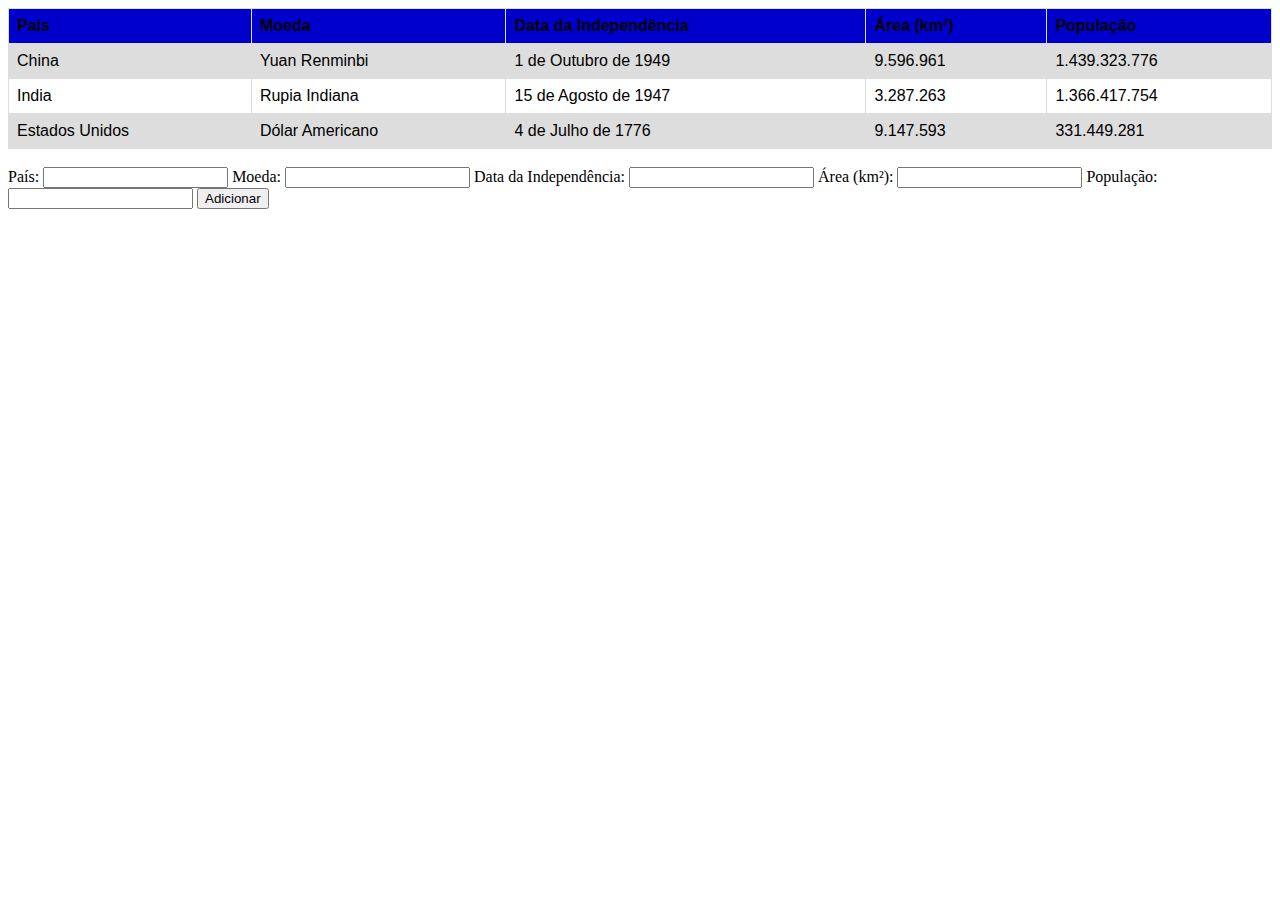
<file: Desenvolvimento/TABELA.html>
<!DOCTYPE html>
<html>
<head>
  <style>
    table {
      font-family: arial, sans-serif;
      border-collapse: collapse;
      width: 100%;
    }

    td, th {
      border: 1px solid #dddddd;
      text-align: left;
      padding: 8px;
    }

    tr:nth-child(even) {
      background-color: #dddddd;
    }
  </style>
</head>
<body>
  <table id="table">
    <tr>
      <th bgcolor=#0000CD font=#ddd1dd>País</th>
      <th bgcolor=#0000CD>Moeda</th>
      <th bgcolor=#0000CD>Data da Independência</th>
      <th bgcolor=#0000CD>Área (km²)</th>
      <th bgcolor=#0000CD>População</th>
    </tr>
    <tr>
      <td>China</td>
      <td>Yuan Renminbi</td>
      <td>1 de Outubro de 1949</td>
      <td>9.596.961</td>
      <td>1.439.323.776</td>
    </tr>
    <tr>
      <td>India</td>
      <td>Rupia Indiana</td>
      <td>15 de Agosto de 1947</td>
      <td>3.287.263</td>
      <td>1.366.417.754</td>
    </tr>
    <tr>
      <td>Estados Unidos</td>
      <td>Dólar Americano</td>
      <td>4 de Julho de 1776</td>
      <td>9.147.593</td>
      <td>331.449.281</td>
    </tr>
  </table>
  <br>
  <form onsubmit="addRow(); return false;">
    <label for="country">País:</label>
    <input type="text" id="country">
    <label for="currency">Moeda:</label>
    <input type="text" id="currency">
    <label for="independence">Data da Independência:</label>
    <input type="text" id="independence">
    <label for="area">Área (km²):</label>
    <input type="text" id="area">
    <label for="population">População:</label>
    <input type="text" id="population">
    <input type="submit" value="Adicionar">
  </form>
  <script>
    function addRow() {
      var table = document.getElementById("table");
      var row = table.insertRow(-1);
      var cell1 = row.insertCell(0);
      var cell2 = row.insertCell(1);
      var cell3 = row.insertCell(2);
      var cell4 = row.insertCell(3);
      var cell5 = row.insertCell(4);
      cell1.innerHTML = document.getElementById("country").value;
cell2.innerHTML = document.getElementById("currency").value;
cell3.innerHTML = document.getElementById("independence").value;
cell4.innerHTML = document.getElementById("area").value;
cell5.innerHTML = document.getElementById("population").value;
}
</script>

</body>
</html>
</file>
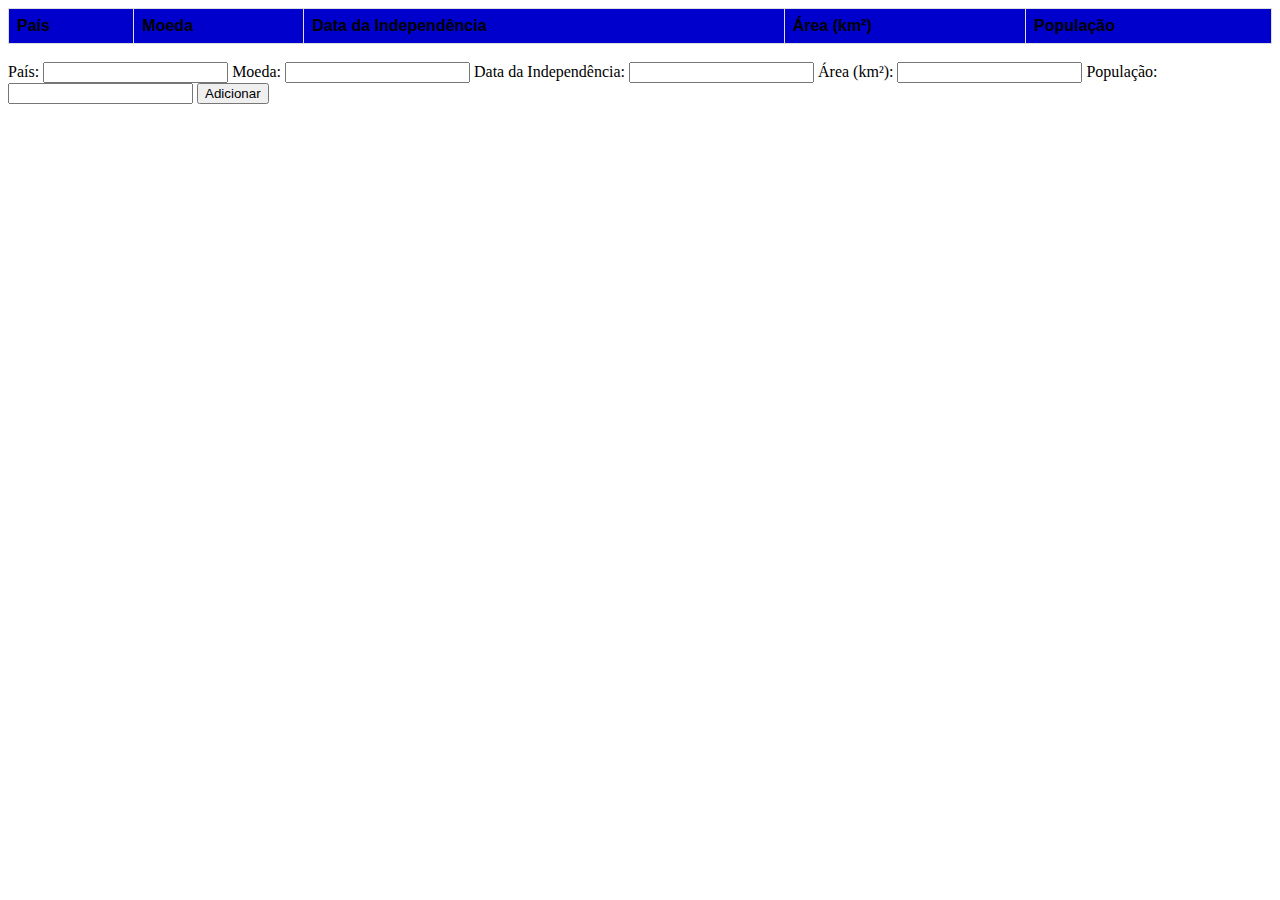
<file: Desenvolvimento/TABELA2.html>
<!DOCTYPE html>
<html>

<head>
  <style>
    #tableResults {
      font-family: arial, sans-serif;
      border-collapse: collapse;
      width: 100%;
    }

    td,
    th {
      border: 1px solid #dddddd;
      text-align: left;
      padding: 8px;
    }

    tr:nth-child(even) {
      background-color: #dddddd;
    }
  </style>
</head>

<body>
  <table id="tableResults">
    <tr>
      <th bgcolor=#0000CD font=#ddd1dd>País</th>
      <th bgcolor=#0000CD>Moeda</th>
      <th bgcolor=#0000CD>Data da Independência</th>
      <th bgcolor=#0000CD>Área (km²)</th>
      <th bgcolor=#0000CD>População</th>
    </tr>

  </table>
  <br>
  <form onsubmit="addRow(); return false;">
    <label for="country">País:</label>
    <input type="text" id="country">
    <label for="currency">Moeda:</label>
    <input type="text" id="currency">
    <label for="independence">Data da Independência:</label>
    <input type="text" id="independence">
    <label for="area">Área (km²):</label>
    <input type="text" id="area">
    <label for="population">População:</label>
    <input type="text" id="population">
    <input type="submit" value="Adicionar">
  </form>
  <script>
    function addRow() {
      var table = document.getElementById("tableResults");
      var row = table.insertRow(-1);
      var cell1 = row.insertCell(0);
      var cell2 = row.insertCell(1);
      var cell3 = row.insertCell(2);
      var cell4 = row.insertCell(3);
      var cell5 = row.insertCell(4);
      cell1.innerHTML = document.getElementById("country").value;
      cell2.innerHTML = document.getElementById("currency").value;
      cell3.innerHTML = document.getElementById("independence").value;
      cell4.innerHTML = document.getElementById("area").value;
      cell5.innerHTML = document.getElementById("population").value;
    }
  </script>

</body>

</html>
</file>
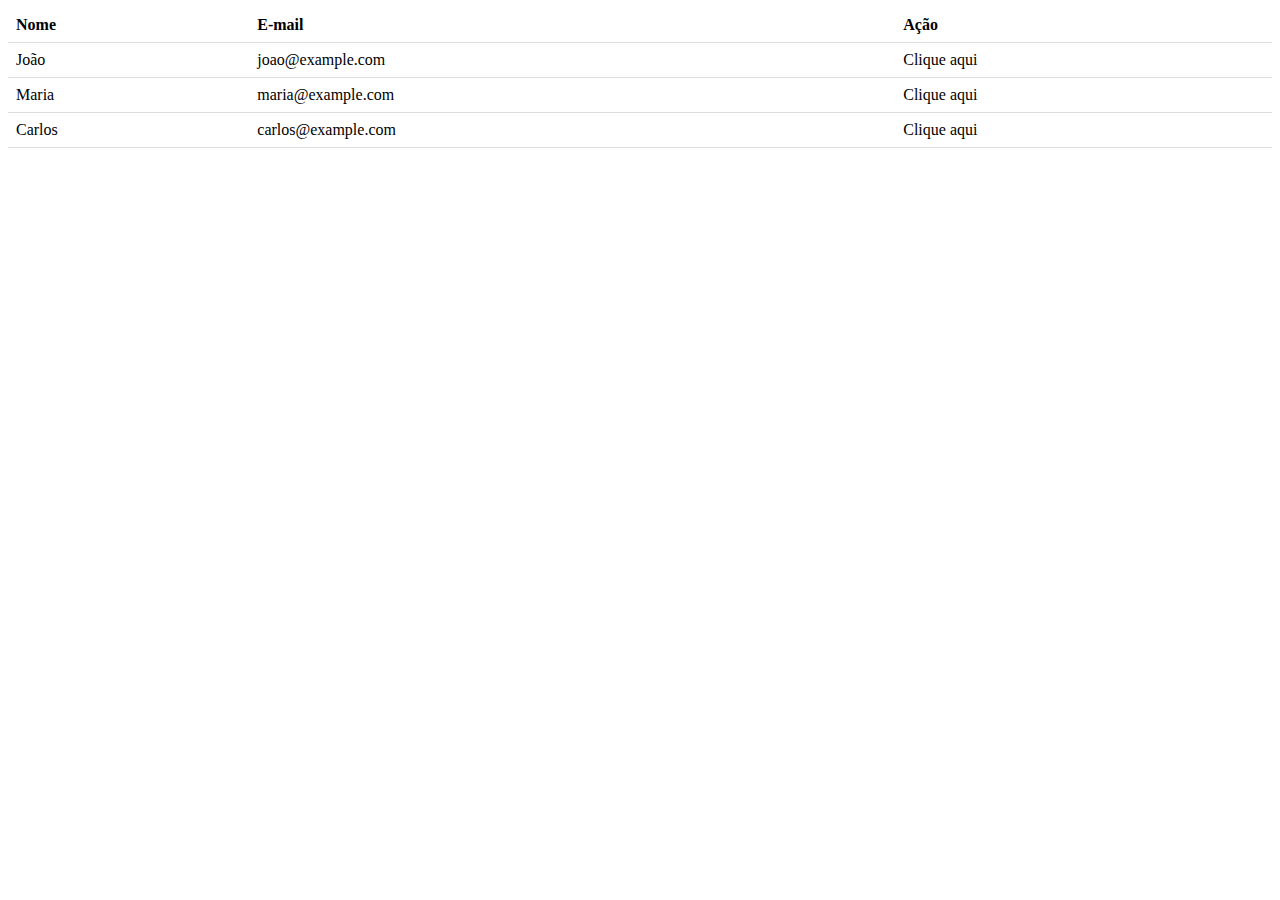
<file: Producao/table_v1.html>
<!DOCTYPE html>
<html>
<head>
	<title>Tabela com atributo onclick em JavaScript</title>
	<style>
		table {
			border-collapse: collapse;
			width: 100%;
		}
		th, td {
			text-align: left;
			padding: 8px;
			border-bottom: 1px solid #ddd;
		}
		tr:hover {
			background-color: #f5f5f5;
			cursor: pointer;
		}
	</style>
</head>
<body>
	<table id="myTable">
		<thead>
			<tr>
				<th>Nome</th>
				<th>E-mail</th>
				<th>Ação</th>
			</tr>
		</thead>
		<tbody>
			<tr>
				<td>João</td>
				<td>joao@example.com</td>
				<td onclick="alert('Clicou em João')">Clique aqui</td>
			</tr>
			<tr>
				<td>Maria</td>
				<td>maria@example.com</td>
				<td onclick="alert('Clicou em Maria')">Clique aqui</td>
			</tr>
			<tr>
				<td>Carlos</td>
				<td>carlos@example.com</td>
				<td onclick="alert('Clicou em Carlos')">Clique aqui</td>
			</tr>
		</tbody>
	</table>

	<script>
		var table = document.getElementById("myTable");
		var rows = table.getElementsByTagName("tr");

		for (var i = 0; i < rows.length; i++) {
			var currentRow = table.rows[i];
			var currentCell = currentRow.getElementsByTagName("td")[2];
			currentCell.setAttribute("onclick", "alert('Clicou na célula " + i + "')");
		}
	</script>
</body>
</html>
</file>
